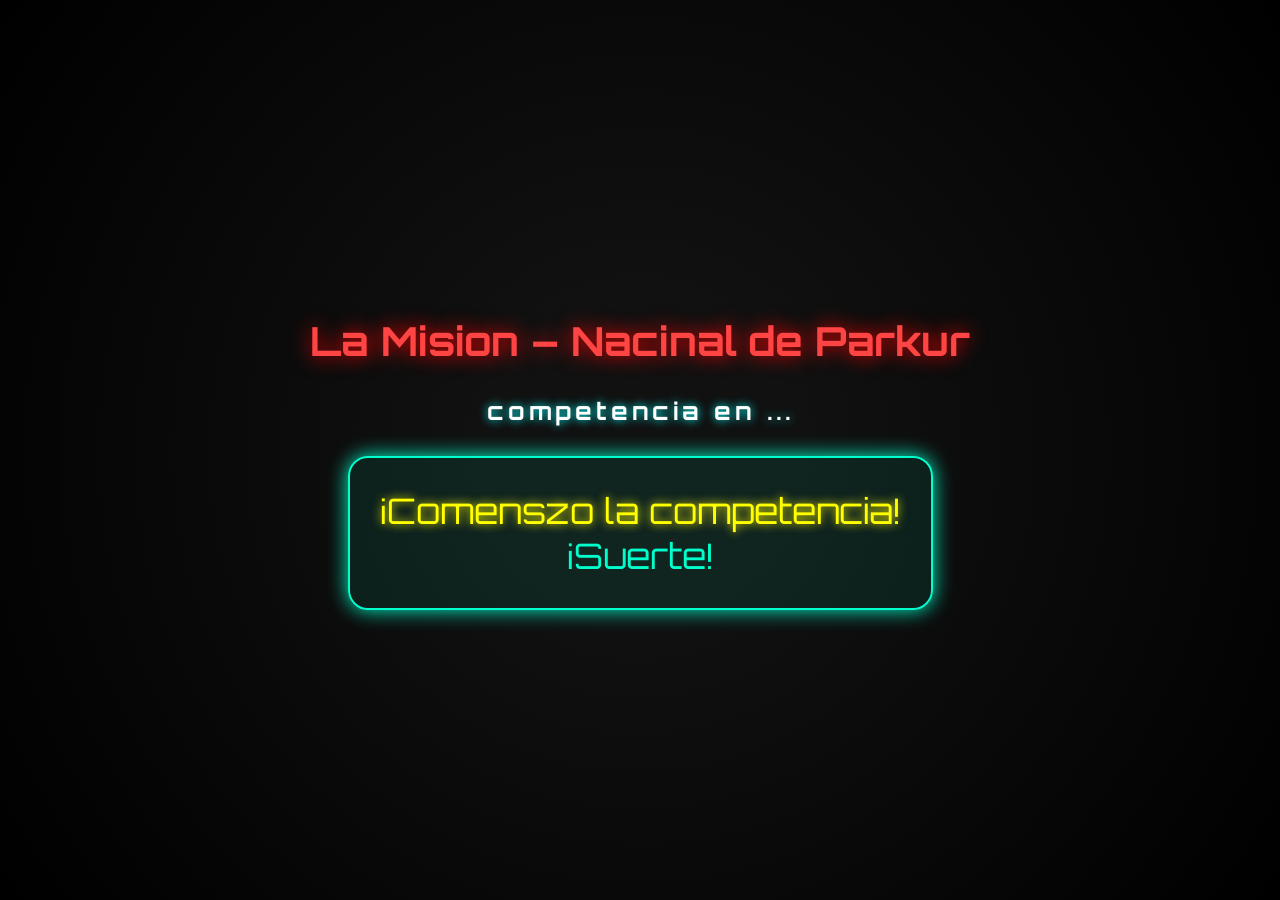
<file: index.html>
<!DOCTYPE html>
<html lang="es">
<head>
  <meta charset="UTF-8">
  <title>Misiones – Cuenta Regresiva</title>
  <link rel="stylesheet" href="Style.css">
</head>
<body>

  <h1>La Mision – Nacinal de Parkur </h1>
  <h2>competencia en ...</h2>
  <div class="contador" id="cuenta">Cargando...</div>
  <div id="Llegaron"></div>

  <script>
    function actualizarCuenta() {
      const ahora = new Date();
      const objetivo = new Date("August 29, 2025 10:00:00");//Fecha y Hora aqui <-------------------------------
      const diferencia = objetivo - ahora;

      const cuenta = document.getElementById("cuenta");
      const explosion = document.getElementById("Llegaron");

      if (diferencia <= 0) {
        cuenta.innerHTML = "<span class='destacado'>¡Comenszo la competencia!</span><br>¡Suerte!";
        explosion.style.opacity = 1;
        setTimeout(() => explosion.style.opacity = 0, 1500);
        return;
      }

      const segundos = Math.floor((diferencia / 1000) % 60);
      const minutos = Math.floor((diferencia / 1000 / 60) % 60);
      const horas = Math.floor((diferencia / (1000 * 60 * 60)) % 24);
      const dias = Math.floor(diferencia / (1000 * 60 * 60 * 24));

      cuenta.innerHTML = `
        T-${dias} <span class="destacado">días</span>,
        ${horas.toString().padStart(2, '0')} <span class="destacado">h</span>,
        ${minutos.toString().padStart(2, '0')} <span class="destacado">m</span>,
        ${segundos.toString().padStart(2, '0')} <span class="destacado">s</span>
      `;
    }

    actualizarCuenta();
    setInterval(actualizarCuenta, 1000);
  </script>

</body>
</html>
</file>
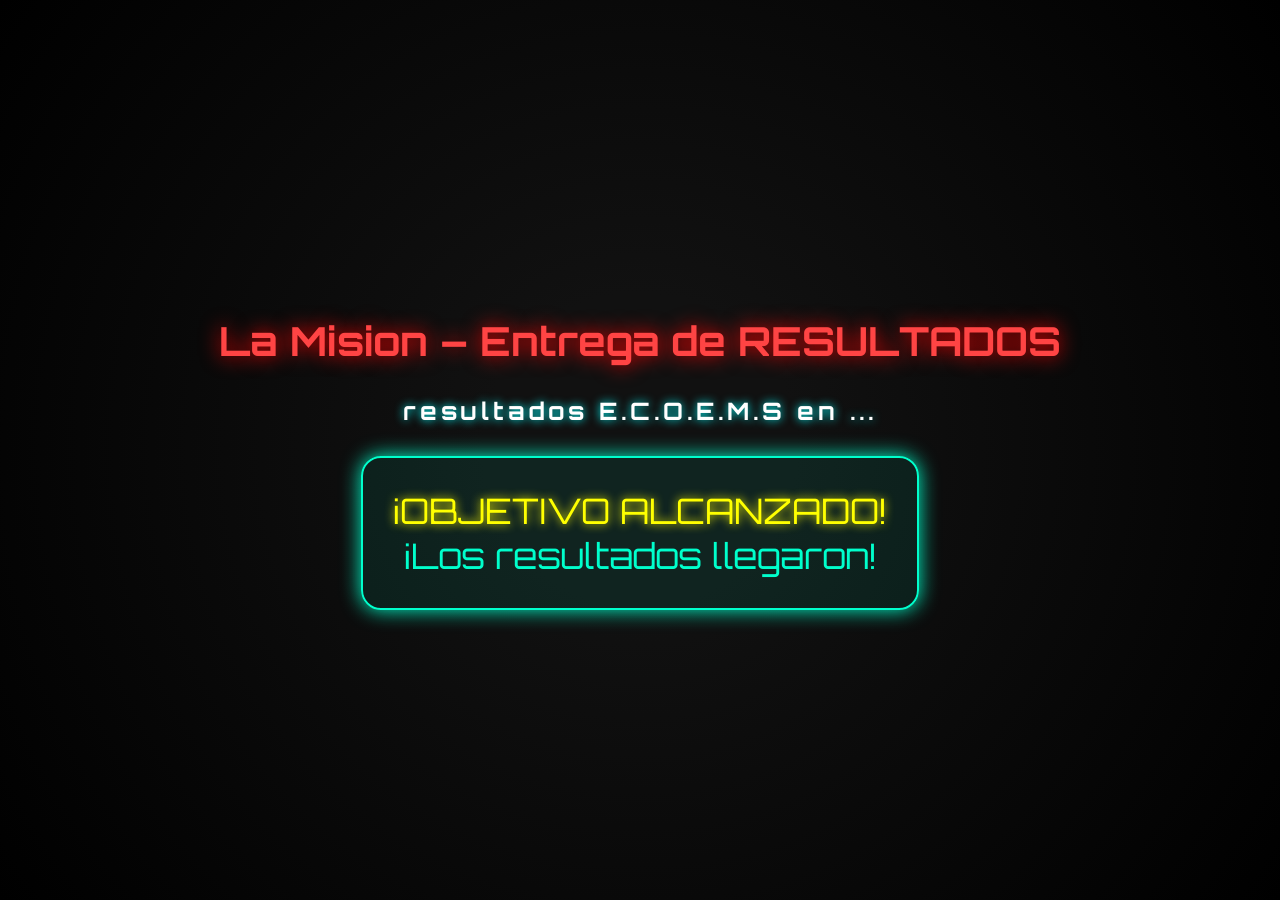
<file: Index.html.html>
<!DOCTYPE html>
<html lang="es">
<head>
  <meta charset="UTF-8">
  <title>LA LLEGADA – Cuenta Regresiva</title>
  <link rel="stylesheet" href="Style.css">
</head>
<body>

  <h1>La Mision –  Entrega de RESULTADOS</h1>
  <h2>resultados E.C.O.E.M.S en ...</h2>
  <div class="contador" id="cuenta">Cargando...</div>
  <div id="Llegaron"></div>

  <script>
    function actualizarCuenta() {
      const ahora = new Date();
      const objetivo = new Date("August 19, 2025 09:00:00");//Fecha y Hora aqui <-------------------------------
      const diferencia = objetivo - ahora;

      const cuenta = document.getElementById("cuenta");
      const explosion = document.getElementById("Llegaron");

      if (diferencia <= 0) {
        cuenta.innerHTML = "<span class='destacado'>¡OBJETIVO ALCANZADO!</span><br>¡Los resultados llegaron!";
        explosion.style.opacity = 1;
        setTimeout(() => explosion.style.opacity = 0, 1500);
        return;
      }

      const segundos = Math.floor((diferencia / 1000) % 60);
      const minutos = Math.floor((diferencia / 1000 / 60) % 60);
      const horas = Math.floor((diferencia / (1000 * 60 * 60)) % 24);
      const dias = Math.floor(diferencia / (1000 * 60 * 60 * 24));

      cuenta.innerHTML = `
        T-${dias} <span class="destacado">días</span>,
        ${horas.toString().padStart(2, '0')} <span class="destacado">h</span>,
        ${minutos.toString().padStart(2, '0')} <span class="destacado">m</span>,
        ${segundos.toString().padStart(2, '0')} <span class="destacado">s</span>
      `;
    }

    actualizarCuenta();
    setInterval(actualizarCuenta, 1000);
  </script>

</body>
</html>
</file>
<file: Style.css>
@import url('https://fonts.googleapis.com/css2?family=Orbitron:wght@600&display=swap');

body {
    margin: 0;
    background: radial-gradient(circle, #111 20%, #000 100%);
    color: #00ffcc;
    font-family: 'Orbitron', sans-serif;
    display: flex;
    flex-direction: column;
    align-items: center;
    justify-content: center;
    height: 100vh;
    overflow: hidden;
}

h1 {
    font-size: 2.5rem;
    margin-bottom: 10px;
    color: #ff4444;
    text-shadow: 0 0 20px #ff0000;
    animation: aparecer 1.5s ease-in-out forwards;
}

h2 {
    font-size: 1.5rem;
    margin-bottom: 30px;
    color: #ffffff;
    text-shadow: 0 0 10px #00ffff;
    letter-spacing: 4px;
    animation: aparecer 2s ease-in-out forwards;
}

.contador {
    font-size: 2.2rem;
    padding: 30px;
    background: rgba(0, 255, 204, 0.08);
    border: 2px solid #00ffcc;
    border-radius: 20px;
    box-shadow: 0 0 20px #00ffcc;
    text-align: center;
    animation: pulso 2s infinite alternate;
}

.destacado {
    color: #ffff00;
    text-shadow: 0 0 10px #ff0;
}

@keyframes pulso {
    0% { box-shadow: 0 0 10px #00ffcc; }
    100% { box-shadow: 0 0 30px #00ffcc; }
}

@keyframes aparecer {
    0% { transform: translateY(-50px); opacity: 0; }
    100% { transform: translateY(0); opacity: 1; }
}

#explosion {
    position: fixed;
    top: 0; left: 0; width: 100%; height: 100%;
    background: radial-gradient(circle, #fff, #f00, #000);
    opacity: 0;
    pointer-events: none;
    transition: opacity 1s
};
</file>
